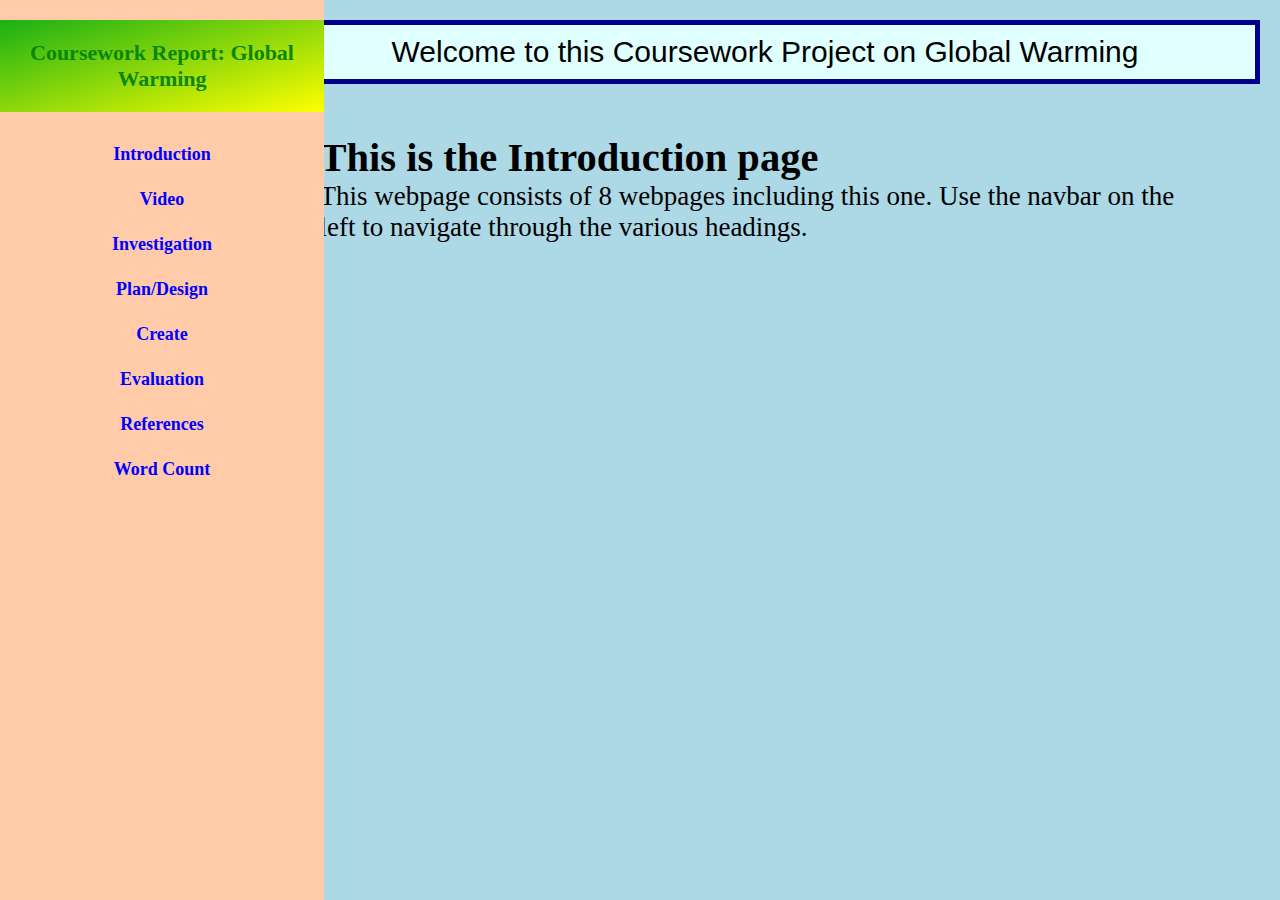
<file: Project/index.html>
<!DOCTYPE html>
<html lang="en">
<head>
    <meta charset="UTF-8">
    <meta name="viewport" content="width=device-width, initial-scale=1.0">
    <title>Home</title>
    <link rel="stylesheet" href="style.css">
</head>
<body>
    <nav>
        <div class="navbar__container">
            <a id="navbar__logo">Coursework Report: Global Warming</a>
            <ul class="navbar__menu">
                <li class="navbar__item">
                    <a href="index.html" class="navbar__links"> Introduction </a>
                </li>
                <li class="navbar__item">
                    <a href="meeting-the-brief.html" class="navbar__links"> Video  </a>
                </li>
                <li class="navbar__item">
                    <a href="investigation.html" class="navbar__links"> Investigation </a>
                </li>
                <li class="navbar__item">
                    <a href="plan-and-design.html" class="navbar__links"> Plan/Design </a>
                </li>
                <li class="navbar__item">
                    <a href="create.html" class="navbar__links"> Create </a>
                </li>
                <li class="navbar__item">
                    <a href="evaluation.html" class="navbar__links"> Evaluation </a>
                </li>
                <li class="navbar__item">
                    <a href="references.html" class="navbar__links"> References </a>
                </li>
                <li class="navbar__item">
                    <a href="word-count.html" class="navbar__links"> Word Count </a>
                </li>
            </ul>
        </div>
    </nav>
    <div class="main">
        <header class="header">Welcome to this Coursework Project on Global Warming</header>
        <section class="sec1">
            <h2>This is the Introduction page</h2>
            <p>This webpage consists of 8 webpages including this one. Use the navbar on the left to navigate through the various headings.</p>
        </section>
    </div>


    
</body>
</html>
</file>
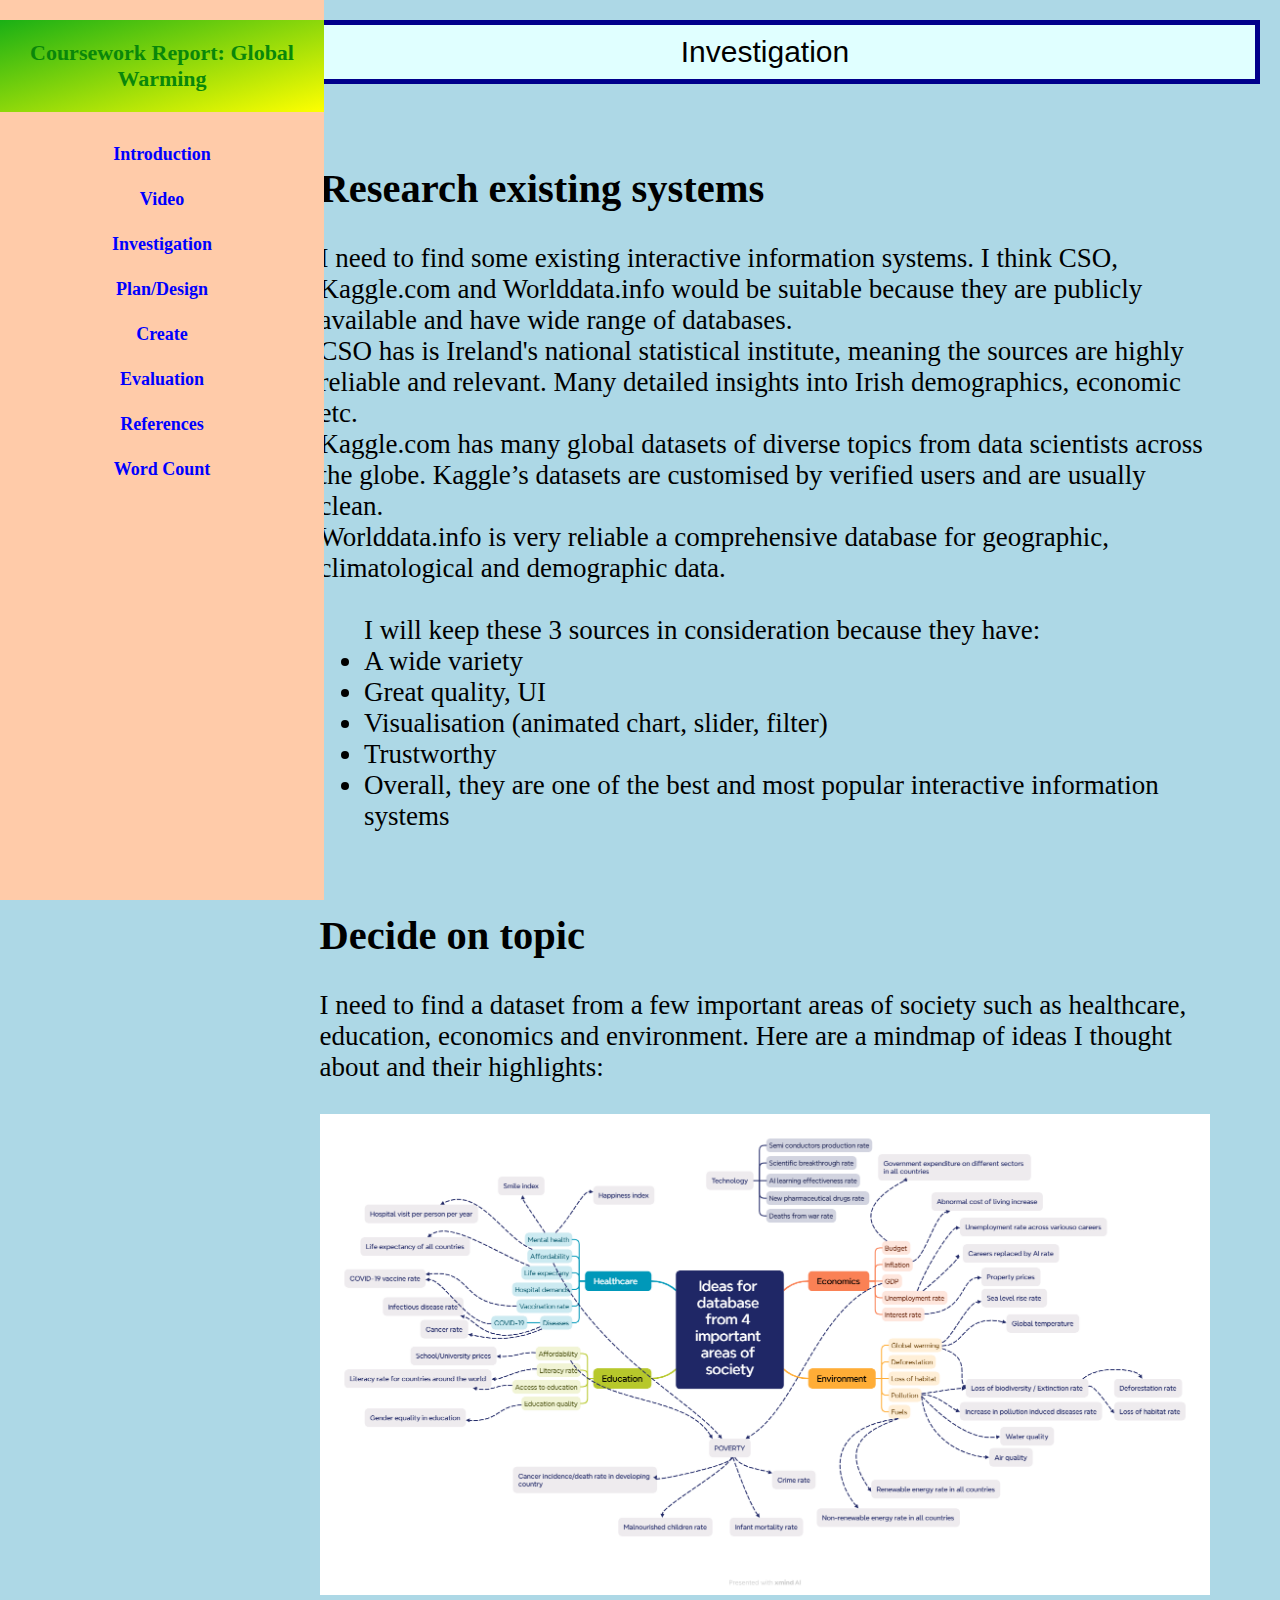
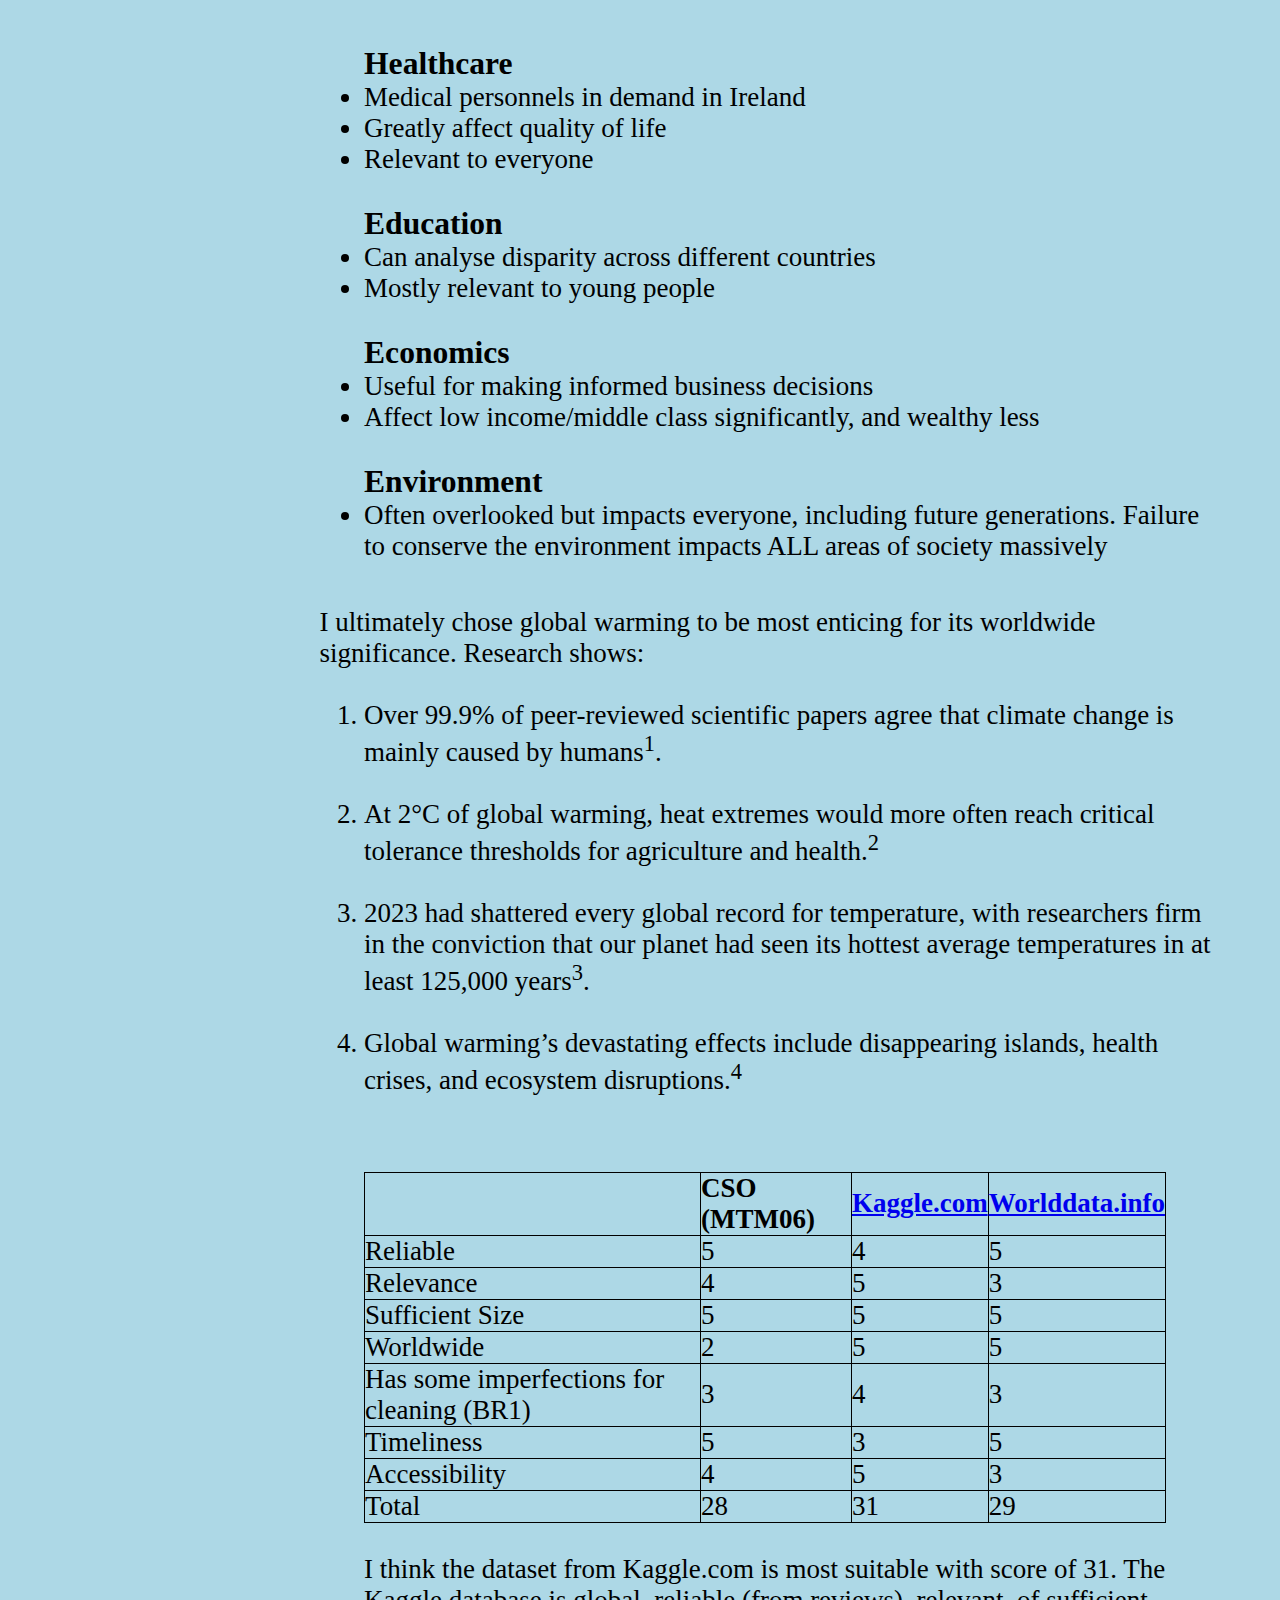
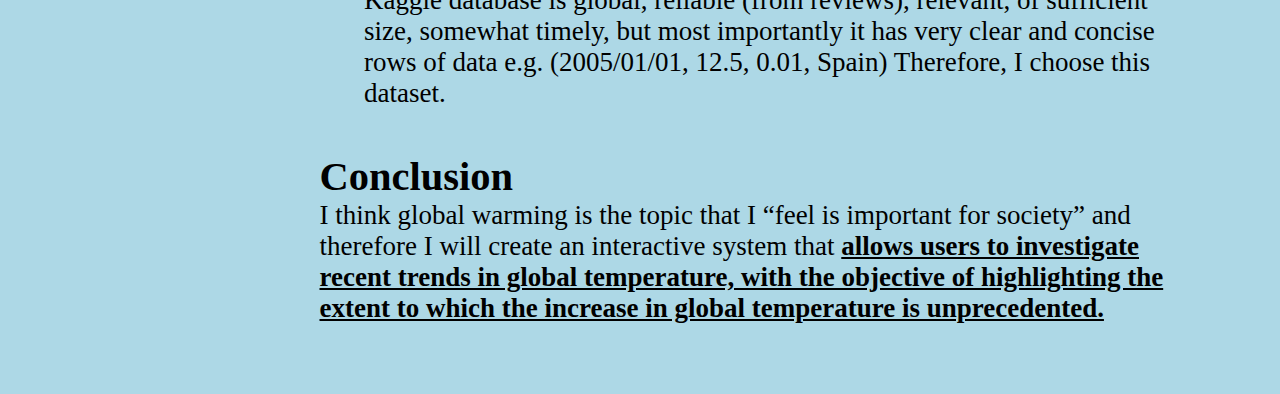
<file: Project/investigation.html>
<!DOCTYPE html>
<html lang="en">
<head>
    <meta charset="UTF-8">
    <meta name="viewport" content="width=device-width, initial-scale=1.0">
    <title>Coursework Report: Investigation</title>
    <link rel="stylesheet" href="style.css">
</head>
<body>
    <nav>
        <div class="navbar__container">
            <a id="navbar__logo">Coursework Report: Global Warming</a>
            <ul class="navbar__menu">
                <li class="navbar__item">
                    <a href="index.html" class="navbar__links"> Introduction </a>
                </li>
                <li class="navbar__item">
                    <a href="meeting-the-brief.html" class="navbar__links"> Video  </a>
                </li>
                <li class="navbar__item">
                    <a href="investigation.html" class="navbar__links"> Investigation </a>
                </li>
                <li class="navbar__item">
                    <a href="plan-and-design.html" class="navbar__links"> Plan/Design </a>
                </li>
                <li class="navbar__item">
                    <a href="create.html" class="navbar__links"> Create </a>
                </li>
                <li class="navbar__item">
                    <a href="evaluation.html" class="navbar__links"> Evaluation </a>
                </li>
                <li class="navbar__item">
                    <a href="references.html" class="navbar__links"> References </a>
                </li>
                <li class="navbar__item">
                    <a href="word-count.html" class="navbar__links"> Word Count </a>
                </li>
            </ul>
        </div>
    </nav>
    <div class="main">
        <header class="header">Investigation</header>
        <section class="sec1">
            <br>
            <h2>Research existing systems</h2>
            <br>
            <p>I need to find some existing interactive information systems. I think CSO, Kaggle.com and Worlddata.info would be suitable because they are publicly available and have wide range of databases.
            </p>
            <ul>
                <li>CSO has is Ireland's national statistical institute, meaning the sources are highly reliable and relevant. Many detailed insights into Irish demographics, economic etc.</li>
                <li>Kaggle.com has many global datasets of diverse topics from data scientists across the globe. Kaggle’s datasets are customised by verified users and are usually clean.</li>
                <li>Worlddata.info is very reliable a comprehensive database for geographic, climatological and demographic data.</li> 
            </ul>
            <section class="highlight">
                <br>
                <p>I will keep these 3 sources in consideration because they have:</p>
                    <ul>
                        <li>A wide variety</li>
                        <li>Great quality, UI</li>
                        <li>Visualisation (animated chart, slider, filter)</li>
                        <li>Trustworthy</li>
                        <li>Overall, they are one of the best and most popular interactive information systems</li>
                    </ul>
            </section>
        </section>

        <section class ='sec1'>
            <br>
            <h2>Decide on topic</h2>
            <br>
            <p>I need to find a dataset from a few important areas of society such as healthcare, education, economics and environment. Here are a mindmap of ideas I thought about and their highlights:</p>
            <br>
            <img class="image" src="Mindhurricane.png" alt="mindmap">
            <br>
            <div class="highlight">
                <h3>Healthcare</h3>
                <ul>
                    <li>Medical personnels in demand in Ireland</li>
                    <li>Greatly affect quality of life</li>
                    <li>Relevant to everyone</li>
                </ul>
                <br>
                <h3>Education</h3>
                <ul>
                    <li>Can analyse disparity across different countries</li>
                    <li>Mostly relevant to young people</li>
                </ul>
                <br>
                <h3>Economics</h3>
                <ul>                    
                    <li>Useful for making informed business decisions</li>
                    <li>Affect low income/middle class significantly, and wealthy less</li>
                </ul>
                <br>
                <h3>Environment</h3>
                <ul>
                    <li>Often overlooked but impacts everyone, including future generations. Failure to conserve the environment impacts ALL areas of society massively</li>
                </ul>
            </div>

            <p>I ultimately chose global warming to be most enticing for its worldwide significance. Research shows:</p>
            <br>
            <div class="highlight">
                <ol class="ol">
                    <li>Over 99.9% of peer-reviewed scientific papers agree that climate change is mainly caused by humans<sup>1</sup>.</li>
                    <br>
                    <li>At 2°C of global warming, heat extremes would more often reach critical tolerance thresholds for agriculture and health.<sup>2</sup></li>
                    <br>
                    <li>2023 had shattered every global record for temperature, with researchers firm in the conviction that our planet had seen its hottest average temperatures in at least 125,000 years<sup>3</sup>.</li>
                    <br>
                    <li>Global warming’s devastating effects include disappearing islands, health crises, and ecosystem disruptions.<sup>4</sup></li>
                    <br>
                </ol>
            </div>
        <section class="sec1">
            <table>
                <tr>
                    <th></th>
                    <th>CSO (MTM06)</th>
                    <th><a href="https://www.kaggle.com/datasets/berkeleyearth/climate-change-earth-surface-temperature-data?select=GlobalLandTemperaturesByCountry.csv ">Kaggle.com</a></th>
                    <th><a href="https://www.worlddata.info/downloads/stationlist-climatechange.csv ">Worlddata.info</a></th>
                </tr>
                <tr>
                    <td>Reliable</td>
                    <td>5</td>
                    <td>4</td>
                    <td>5</td>
                </tr>
                <tr>
                    <td>Relevance</td>
                    <td>4</td>
                    <td>5</td>
                    <td>3</td>
                </tr>
                <tr>
                    <td>Sufficient Size</td>
                    <td>5</td>
                    <td>5</td>
                    <td>5</td>
                </tr>
                <tr>
                    <td>Worldwide</td>
                    <td>2</td>
                    <td>5</td>
                    <td>5</td>
                </tr>
                <tr>
                    <td>Has some imperfections for cleaning (BR1)</td>
                    <td>3</td>
                    <td>4</td>
                    <td>3</td>
                </tr>
                <tr>
                    <td>Timeliness</td>
                    <td>5</td>
                    <td>3</td>
                    <td>5</td>
                </tr>
                <tr>
                    <td>Accessibility</td>
                    <td>4</td>
                    <td>5</td>
                    <td>3</td>
                </tr>
                <tr>
                    <td>Total</td>
                    <td>28</td>
                    <td>31</td>
                    <td>29</td>
                </tr>
            </table>
            <br>
            <p>I think the dataset from Kaggle.com is most suitable with score of 31. The Kaggle database is global, reliable (from reviews), relevant, of sufficient size, somewhat timely, but most importantly it has very clear and concise rows of data e.g. (2005/01/01, 12.5, 0.01, Spain) Therefore, I choose this dataset. </p>
        </section>
            <h2>Conclusion</h2>
            <p>I think global warming is the topic that I “feel is important for society” and therefore I will create an interactive system that <strong><u>allows users to investigate recent trends in global temperature, with the objective of highlighting the extent to which the increase in global temperature is unprecedented. </u></strong></p>
        </section>
    </div>
</body>
</file>
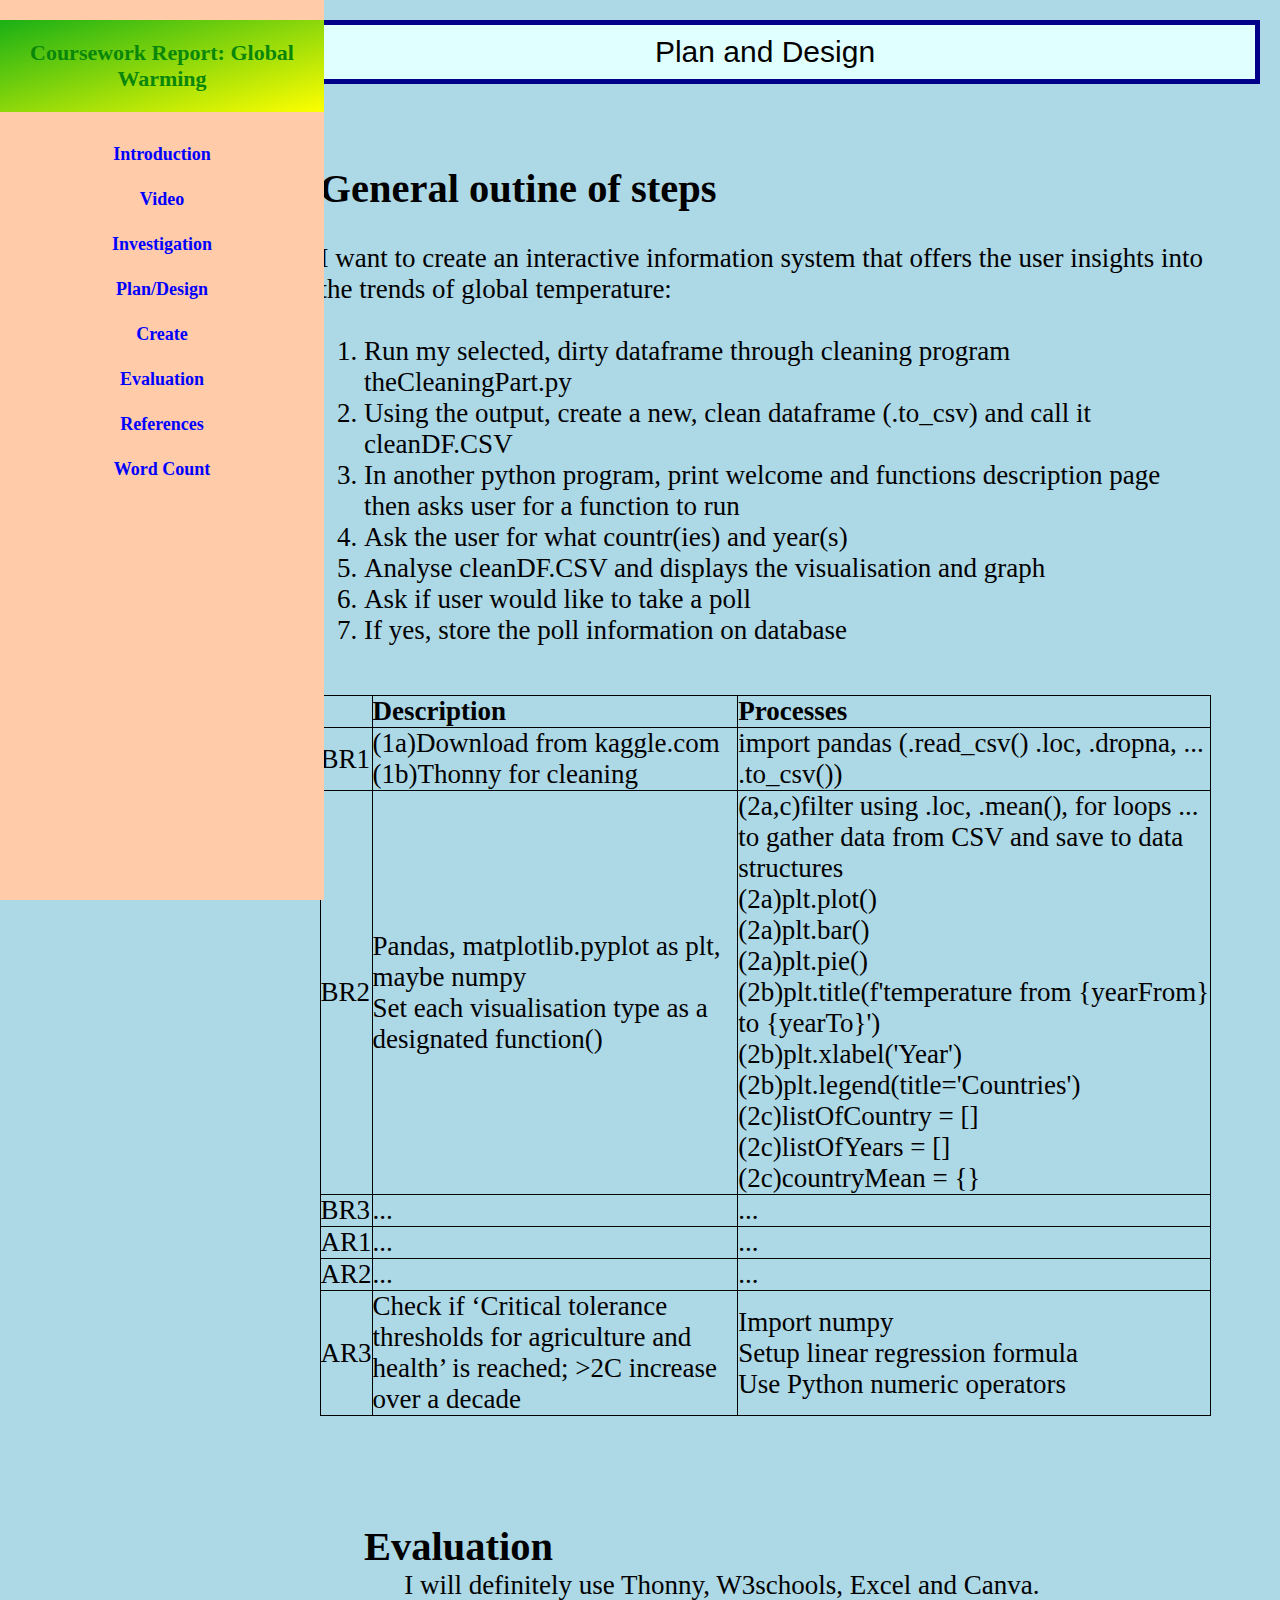
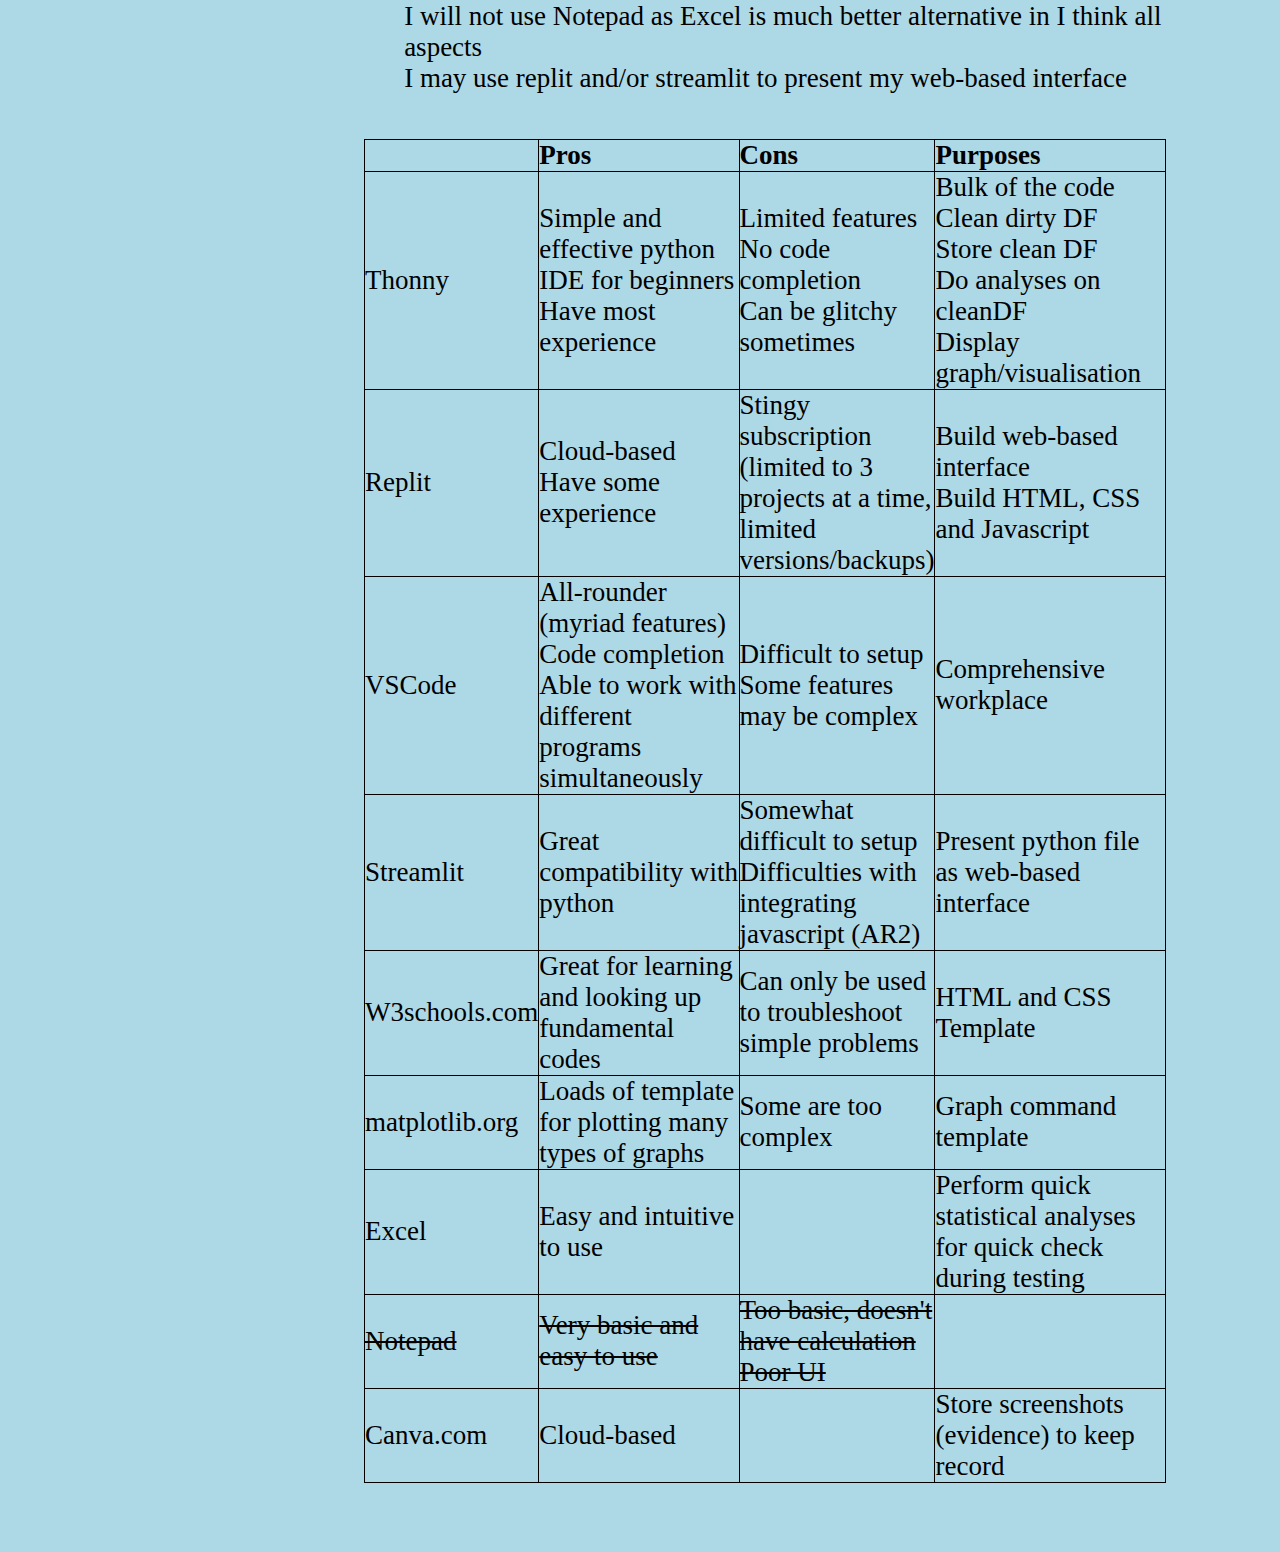
<file: Project/plan-and-design.html>
<!DOCTYPE html>
<html lang="en">
<head>
    <meta charset="UTF-8">
    <meta name="viewport" content="width=device-width, initial-scale=1.0">
    <title>Coursework Report: Plan and Design</title>
    <link rel="stylesheet" href="style.css">
</head>
<body>
    <nav>
        <div class="navbar__container">
            <a id="navbar__logo">Coursework Report: Global Warming</a>
            <ul class="navbar__menu">
                <li class="navbar__item">
                    <a href="index.html" class="navbar__links"> Introduction </a>
                </li>
                <li class="navbar__item">
                    <a href="meeting-the-brief.html" class="navbar__links"> Video  </a>
                </li>
                <li class="navbar__item">
                    <a href="investigation.html" class="navbar__links"> Investigation </a>
                </li>
                <li class="navbar__item">
                    <a href="plan-and-design.html" class="navbar__links"> Plan/Design </a>
                </li>
                <li class="navbar__item">
                    <a href="create.html" class="navbar__links"> Create </a>
                </li>
                <li class="navbar__item">
                    <a href="evaluation.html" class="navbar__links"> Evaluation </a>
                </li>
                <li class="navbar__item">
                    <a href="references.html" class="navbar__links"> References </a>
                </li>
                <li class="navbar__item">
                    <a href="word-count.html" class="navbar__links"> Word Count </a>
                </li>
            </ul>
        </div>
    </nav>

    <div class="main">
        <header class="header">Plan and Design</header>
        <section class="sec1">
            <br>
            <h2>General outine of steps</h2>
            <br>
            <p>I want to create an interactive information system that offers the user insights into the trends of global temperature: </p>
            <div class="highlight">
                <br>
                <ol>
                    <li>Run my selected, dirty dataframe through cleaning program theCleaningPart.py </li>
                    <li>Using the output, create a new, clean dataframe (.to_csv) and call it cleanDF.CSV </li>
                    <li>In another python program, print welcome and functions description page then asks user for a function to run </li>
                    <li>Ask the user for what countr(ies) and year(s) </li>
                    <li>Analyse cleanDF.CSV and displays the visualisation and graph </li>
                    <li>Ask if user would like to take a poll </li>
                    <li>If yes, store the poll information on database </li>
                </ol>
            </div>
        </section>

        <section class="sec1">
            <table>
                <tr>
                    <th></th>
                    <th>Description</th>
                    <th>Processes</th>
                </tr>
                <tr>
                    <td>BR1</td>
                    <td>
                        <p>(1a)Download from kaggle.com</p>
                        <p>(1b)Thonny for cleaning</p>                    
                    </td>
                    <td>
                        <p>import pandas (.read_csv() .loc, .dropna, ... .to_csv())</p>
                    </td>
                </tr>
                <tr>
                    <td>BR2</td>
                    <td>
                        <p>Pandas, matplotlib.pyplot as plt, maybe numpy</p>
                        <p>Set each visualisation type as a designated function()</p>
                    </td>
                    <td>
                        <p>(2a,c)filter using .loc, .mean(), for loops ... to gather data from CSV and save to data structures</p>
                        <p>(2a)plt.plot()</p>
                        <p>(2a)plt.bar()</p>
                        <p>(2a)plt.pie()</p>
                        <p>(2b)plt.title(f'temperature from {yearFrom} to {yearTo}')</p>
                        <p>(2b)plt.xlabel('Year')</p>
                        <p>(2b)plt.legend(title='Countries')</p>
                        <p>(2c)listOfCountry = []</p>
                        <p>(2c)listOfYears = []</p>
                        <p>(2c)countryMean = {}</p>
                    </td>
                </tr>
                <tr>
                    <td>BR3</td>
                    <td>
                        <p>...</p>
                    </td>
                    <td>
                        <p>...</p>
                    </td>
                </tr>
                <tr>
                    <td>AR1</td>
                    <td>
                        <p>...</p>
                    </td>
                    <td>
                        <p>...</p>
                    </td>
                </tr>
                <tr>
                    <td>AR2</td>
                    <td>
                        <p>...</p>
                    </td>
                    <td>
                        <p>...</p>
                    </td>
                </tr>
                <tr>
                    <td>AR3</td>
                    <td>
                        <p>Check if ‘Critical tolerance thresholds for agriculture and health’ is reached; >2C increase over a decade </p>
                    </td>
                    <td>
                        <p>Import numpy </p>
                        <p>Setup linear regression formula </p>
                        <p>Use Python numeric operators </p>
                    </td>
                </tr>
            </table>
            <br>

        <section class="sec1">
            <table>
                <tr>
                    <th style="width:fit-content"></th>
                    <th style="width: 25%">Pros</th>
                    <th style="width: 10%">Cons</th>
                    <th>Purposes</th>
                </tr>
                <tr>
                    <td>Thonny</td>
                    <td>
                        <p>Simple and effective python IDE  for beginners </p>
                        <p>Have most experience</p>
                    </td>
                    <td>
                        <p>Limited features</p>
                        <p>No code completion</p>
                        <p>Can be glitchy sometimes</p>
                    </td>
                    <td>
                        <p>Bulk of the code</p>
                        <p>Clean dirty DF</p>
                        <p>Store clean DF</p>
                        <p>Do analyses on cleanDF</p>
                        <p>Display graph/visualisation</p>
                    </td>
                </tr>
                <tr>
                    <td>Replit</td>
                    <td>
                        <p>Cloud-based</p>
                        <p>Have some experience</p>
                    </td>
                    <td>
                        <p>Stingy subscription (limited to 3 projects at a time, limited versions/backups)</p>
                    </td>
                    <td>
                        <p>Build web-based interface</p>
                        <p>Build HTML, CSS and Javascript</p>
                    </td>
                </tr>
                <tr>
                    <td>VSCode</td>
                    <td>
                        <p>All-rounder (myriad features)</p>
                        <p>Code completion</p>
                        <p>Able to work with different programs simultaneously</p>
                    </td>
                    <td>
                        <p>Difficult to setup</p>
                        <p>Some features may be complex</p>
                    </td>
                    <td>
                        <p>Comprehensive workplace</p>
                        <p></p>
                    </td>
                </tr>
                <tr>
                    <td>Streamlit</td>
                    <td>
                        <p>Great compatibility with python</p>
                    </td>
                    <td>
                        <p>Somewhat difficult to setup</p>
                        <p>Difficulties with integrating javascript (AR2)</p>
                    </td>
                    <td>
                        <p>Present python file as web-based interface</p>
                    </td>
                </tr>
                <tr>
                    <td>W3schools.com</td>
                    <td>
                        <p>Great for learning and looking up fundamental codes</p>
                    </td>
                    <td>
                        <p>Can only be used to troubleshoot simple problems</p>
                    </td>
                    <td>
                        <p>HTML and CSS Template</p>
                    </td>
                </tr>
                <tr>
                    <td>matplotlib.org</td>
                    <td>
                        <p>Loads of template for plotting many types of graphs</p>
                    </td>
                    <td>
                        <p>Some are too complex</p>
                    </td>
                    <td>
                        <p>Graph command template</p>
                    </td>
                </tr>
                <tr>
                    <td>Excel</td>
                    <td>
                        <p>Easy and intuitive to use</p>
                    </td>
                    <td>
                    </td>
                    <td>
                        <p>Perform quick statistical analyses for quick check during testing</p>
                    </td>
                </tr>
                <tr>
                    <td><s>Notepad</s></td>
                    <td>
                        <p><s>Very basic and easy to use</s></p>
                    </td>
                    <td>
                        <p><s>Too basic, doesn't have calculation</s></p>
                        <p><s>Poor UI</s></p>
                    </td>
                </tr>
                <tr>
                    <td>Canva.com</td>
                    <td>
                        <p>Cloud-based</p>
                    <td></td>
                    <td>
                        <p>Store screenshots (evidence) to keep record</p></td>
                    </td>
                </tr>
            </div>
            <br>
            <h2>Evaluation</h2>
            <div class="highlight">
                <p>I will definitely use Thonny, W3schools, Excel and Canva.</p>
                <p>I will not use Notepad as Excel is much better alternative in I think all aspects</p>
                <p>I may use replit and/or streamlit to present my web-based interface</p>
            </div>
        </section>
</file>
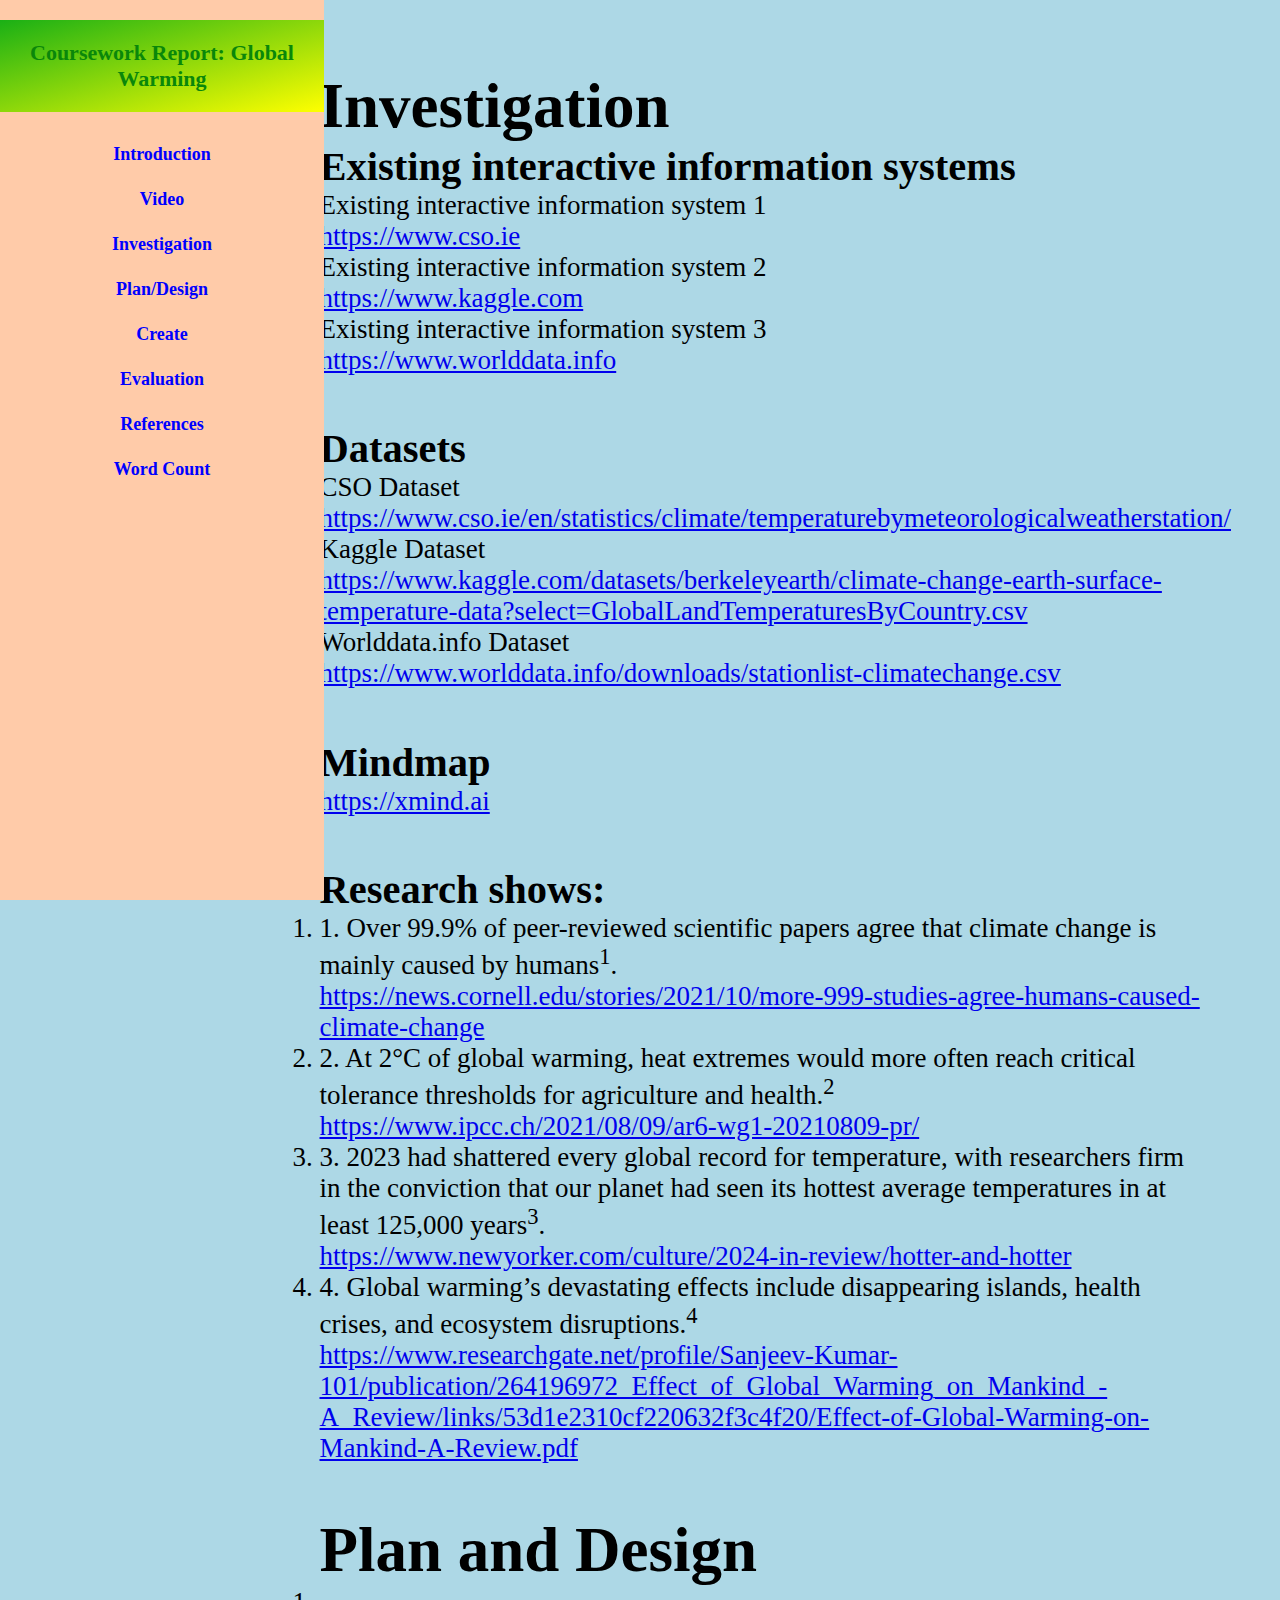
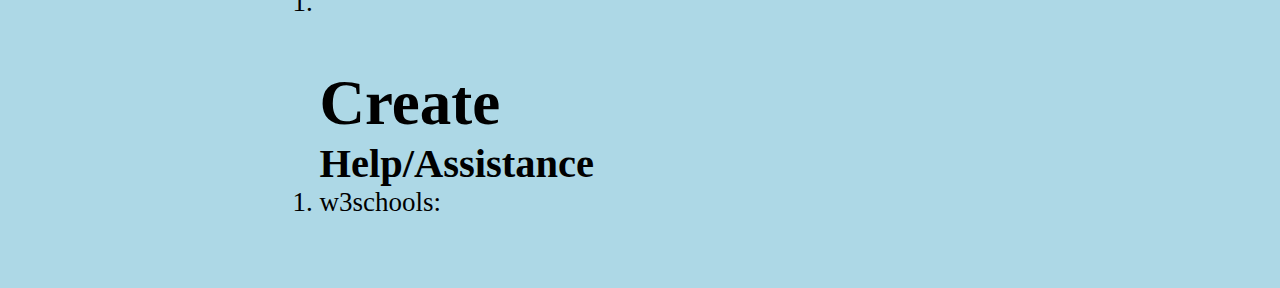
<file: Project/references.html>
<!DOCTYPE html>
<html lang="en">
<head>
    <meta charset="UTF-8">
    <meta name="viewport" content="width=device-width, initial-scale=1.0">
    <title>Coursework Report: References</title>
    <link rel="stylesheet" href="style.css">
</head>
<body>
    <nav>
        <div class="navbar__container">
            <a id="navbar__logo">Coursework Report: Global Warming</a>
            <ul class="navbar__menu">
                <li class="navbar__item">
                    <a href="index.html" class="navbar__links"> Introduction </a>
                </li>
                <li class="navbar__item">
                    <a href="meeting-the-brief.html" class="navbar__links"> Video  </a>
                </li>
                <li class="navbar__item">
                    <a href="investigation.html" class="navbar__links"> Investigation </a>
                </li>
                <li class="navbar__item">
                    <a href="plan-and-design.html" class="navbar__links"> Plan/Design </a>
                </li>
                <li class="navbar__item">
                    <a href="create.html" class="navbar__links"> Create </a>
                </li>
                <li class="navbar__item">
                    <a href="evaluation.html" class="navbar__links"> Evaluation </a>
                </li>
                <li class="navbar__item">
                    <a href="references.html" class="navbar__links"> References </a>
                </li>
                <li class="navbar__item">
                    <a href="word-count.html" class="navbar__links"> Word Count </a>
                </li>
            </ul>
        </div>
    </nav>
    <div class="main">
        <section class="sec1">
            <h1>Investigation</h1>
            <h2>Existing interactive information systems</h2>
            <ol>
                <li>
                    <p>Existing interactive information system 1</p>
                    <a href="https://www.cso.ie">https://www.cso.ie</a>
                </li>
                <li>
                    <p>Existing interactive information system 2</p>
                    <a href="https://www.kaggle.com">https://www.kaggle.com</a>
                </li>
                <li>
                    <p>Existing interactive information system 3</p>
                    <a href="https://www.worlddata.info">https://www.worlddata.info</a>
                </li>
            </ol>
        </section>

        <section class="sec1">
            <h2>Datasets</h2>
            <ol>
                <li>
                    <p>CSO Dataset</p>
                    <a href="https://www.cso.ie/en/statistics/climate/temperaturebymeteorologicalweatherstation">https://www.cso.ie/en/statistics/climate/temperaturebymeteorologicalweatherstation/</a>
                </li>
                <li>
                    <p>Kaggle Dataset</p>
                    <a href="https://www.kaggle.com/datasets/berkeleyearth/climate-change-earth-surface-temperature-data?select=GlobalLandTemperaturesByCountry.csv">https://www.kaggle.com/datasets/berkeleyearth/climate-change-earth-surface-temperature-data?select=GlobalLandTemperaturesByCountry.csv</a>
                </li>
                <li>
                    <p>Worlddata.info Dataset</p>
                    <a href="https://www.worlddata.info/downloads/stationlist-climatechange.csv ">https://www.worlddata.info/downloads/stationlist-climatechange.csv </a>
                </li>
            </ol>
        </section>

        <section class="sec1">
            <h2>Mindmap</h2>
            <ol>
                <li>
                    <a href="https://xmind.ai">https://xmind.ai</a>
                </li>   
            </ol>
        </section>

        <section class="sec1">
            <h2>Research shows:</h2>
            <ol>
                <li>
                    <p>1. Over 99.9% of peer-reviewed scientific papers agree that climate change is mainly caused by humans<sup>1</sup>.</p>
                    <a href="https://news.cornell.edu/stories/2021/10/more-999-studies-agree-humans-caused-climate-change">https://news.cornell.edu/stories/2021/10/more-999-studies-agree-humans-caused-climate-change</a>
                </li>
                <li>
                    <p>2. At 2°C of global warming, heat extremes would more often reach critical tolerance thresholds for agriculture and health.<sup>2</sup></p>
                    <a href="https://www.ipcc.ch/2021/08/09/ar6-wg1-20210809-pr/">https://www.ipcc.ch/2021/08/09/ar6-wg1-20210809-pr/ </a>
                </li>
                <li>
                    <p>3. 2023 had shattered every global record for temperature, with researchers firm in the conviction that our planet had seen its hottest average temperatures in at least 125,000 years<sup>3</sup>.</p>
                    <a href="https://www.newyorker.com/culture/2024-in-review/hotter-and-hotter">https://www.newyorker.com/culture/2024-in-review/hotter-and-hotter</a>
                </li>
                <li>
                    <p>4. Global warming’s devastating effects include disappearing islands, health crises, and ecosystem disruptions.<sup>4</sup></p>
                    <a href="https://www.researchgate.net/profile/Sanjeev-Kumar-101/publication/264196972_Effect_of_Global_Warming_on_Mankind_-A_Review/links/53d1e2310cf220632f3c4f20/Effect-of-Global-Warming-on-Mankind-A-Review.pdf ">https://www.researchgate.net/profile/Sanjeev-Kumar-101/publication/264196972_Effect_of_Global_Warming_on_Mankind_-A_Review/links/53d1e2310cf220632f3c4f20/Effect-of-Global-Warming-on-Mankind-A-Review.pdf</a>
                </li>
            </ol>
        </section>

        <section class="sec1">
            <h1>Plan and Design</h1>
            <ol>
                <li>
                    <p></p>
                </li>
            </ol>
        </section>

        <section class="sec1">
            <h1>Create</h1>
            <h2>Help/Assistance</h2>
            <ol>
                <li>
                    <p>w3schools: </p>
                </li>
            </ol>
        </section>


    </div>
</file>
<file: Project/style.css>
* {
    box-sizing: border-box;
    margin: 0;
    padding: 0;
    font-family: 'Times New Roman', Times, serif;
}


body {
    font-family:'Lucida Sans', 'Lucida Sans Regular', 'Lucida Grande', 'Lucida Sans Unicode', Geneva, Verdana, sans-serif;
    margin: 0;
    padding: 0;
    background-color: lightblue; 
    color: rgb(0, 0, 0);
    display: flex;
    color:black;
}

nav {
    width: 36vh;
    height: 100vh;
    background-color: rgb(255, 203, 169);
    position: fixed;
    top: 0;
    left: 0;
    padding-top: 20px;
    display: flex;
    flex-direction: column;
}

.navbar__container {
    display: flex;
    flex-direction: column;
    align-items: center;
    width: 100%;
}

 #navbar__logo {
    font-size: 22px;
    font-weight: bold;
    color: rgb(10, 135, 10);
    text-decoration: none;
    margin-bottom: 20px;
    text-align: center;
    padding: 10px;
    margin-right: 0;
    padding: 20px;
    background-color: rgb(250, 153, 18);
    background-image: linear-gradient(to bottom right, rgb(26, 176, 21), yellow);
}

.navbar__menu {
    list-style: none;
    padding: 0;
    margin: 0;
    width: 100%;
}

.navbar__item {
    width: 100%;
    text-align: center;
}

.navbar__links {
    display: block;
    padding: 12px;
    color: blue;
    text-decoration: none;
    font-size: 18px;
    font-weight: bold;
    transition: background 0.3s ease-in-out, color 0.3s ease-in-out;
}

.navbar__links:hover {
    background-color: gray; 
    color: white;
}

.main {
    margin-left: 250px;
    padding: 20px;
    width: 100%;
}

.header {
    text-align: center;
    padding: 10px; 
    background-color: lightcyan;
    border-bottom: 2px solid darkblue;
    font-family: Arial, Helvetica, sans-serif;
    font-size: 30px;
    border: 5px solid darkblue;
    width: 100%;
}

.sec1 {
    font-size: 3vh;
    margin: 5%;
}

.sec2 {
    margin: 0;
}

table, tr, th, td {
    border: 1px solid black;
    border-collapse: collapse;
    text-align: left;
    margin: auto;
    margin-top: 5vh;
}

.highlight {
    padding-left: 5%;
    margin-bottom: 5%;
    width: 100%;
}

.image {
    margin: 0;
    padding: 0;
    max-width: 100%;
    margin-bottom: 5%;
}

h1 {
    font-size: 7vh;
}
</file>
